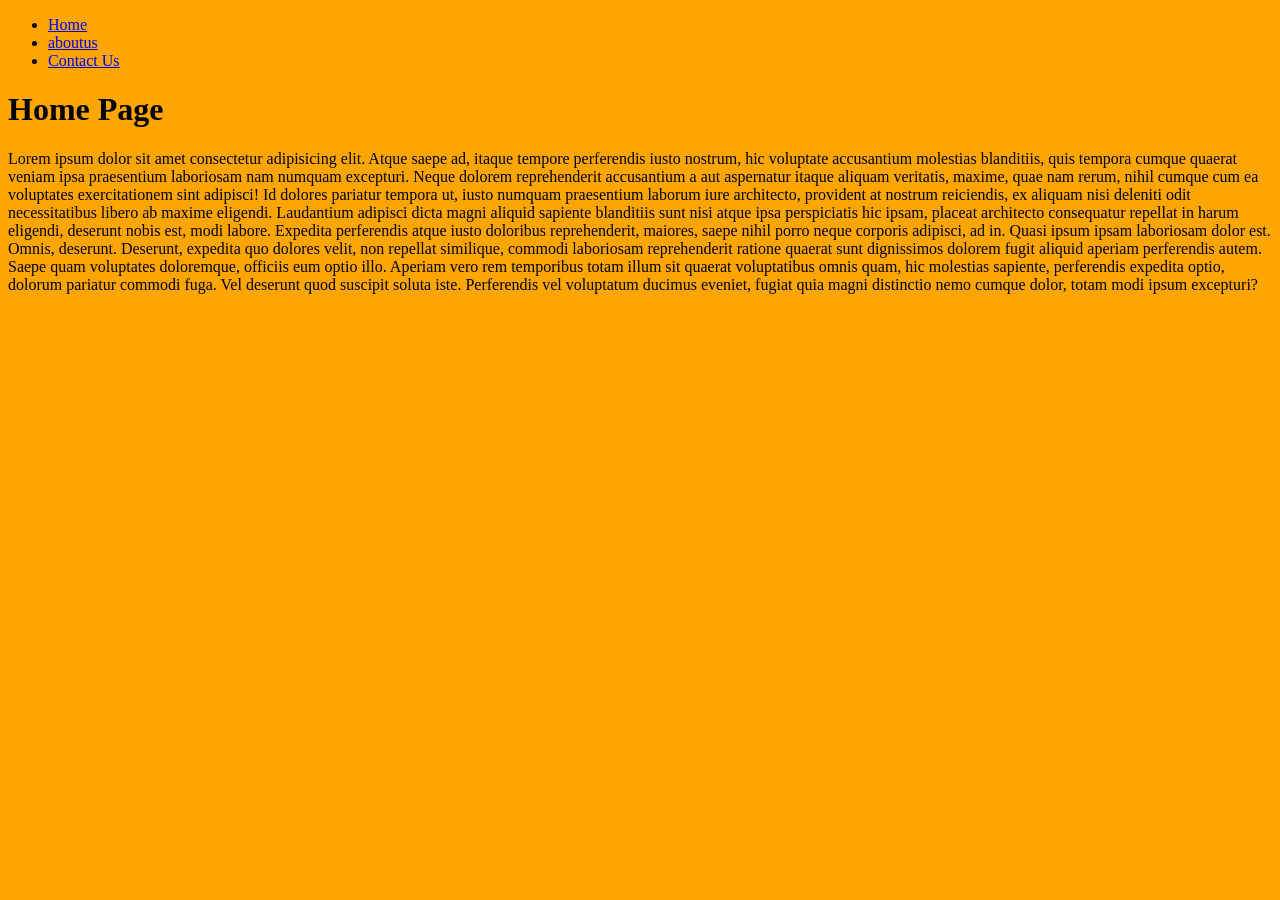
<file: source/index.html>
<!DOCTYPE html>
<html lang="en">
<head>
    <meta charset="UTF-8">
    <meta name="viewport" content="width=device-width, initial-scale=1.0">
    <link rel="stylesheet" href="/styles/index.css">
    <title>Document</title>
</head>
<body>
    <ul>
        <li><a href="/source/index.html">Home</a></li>
        <li><a href="/source/aboutus.html">aboutus</a></li>
        <li><a href="/source/contactus.html">Contact Us</a></li>
    </ul>
    <h1>Home Page</h1>
    <p>Lorem ipsum dolor sit amet consectetur adipisicing elit. Atque saepe ad, itaque tempore perferendis iusto nostrum, hic voluptate accusantium molestias blanditiis, quis tempora cumque quaerat veniam ipsa praesentium laboriosam nam numquam excepturi. Neque dolorem reprehenderit accusantium a aut aspernatur itaque aliquam veritatis, maxime, quae nam rerum, nihil cumque cum ea voluptates exercitationem sint adipisci! Id dolores pariatur tempora ut, iusto numquam praesentium laborum iure architecto, provident at nostrum reiciendis, ex aliquam nisi deleniti odit necessitatibus libero ab maxime eligendi. Laudantium adipisci dicta magni aliquid sapiente blanditiis sunt nisi atque ipsa perspiciatis hic ipsam, placeat architecto consequatur repellat in harum eligendi, deserunt nobis est, modi labore. Expedita perferendis atque iusto doloribus reprehenderit, maiores, saepe nihil porro neque corporis adipisci, ad in. Quasi ipsum ipsam laboriosam dolor est. Omnis, deserunt. Deserunt, expedita quo dolores velit, non repellat similique, commodi laboriosam reprehenderit ratione quaerat sunt dignissimos dolorem fugit aliquid aperiam perferendis autem. Saepe quam voluptates doloremque, officiis eum optio illo. Aperiam vero rem temporibus totam illum sit quaerat voluptatibus omnis quam, hic molestias sapiente, perferendis expedita optio, dolorum pariatur commodi fuga. Vel deserunt quod suscipit soluta iste. Perferendis vel voluptatum ducimus eveniet, fugiat quia magni distinctio nemo cumque dolor, totam modi ipsum excepturi?</p>
    
</body>
</html>
</file>
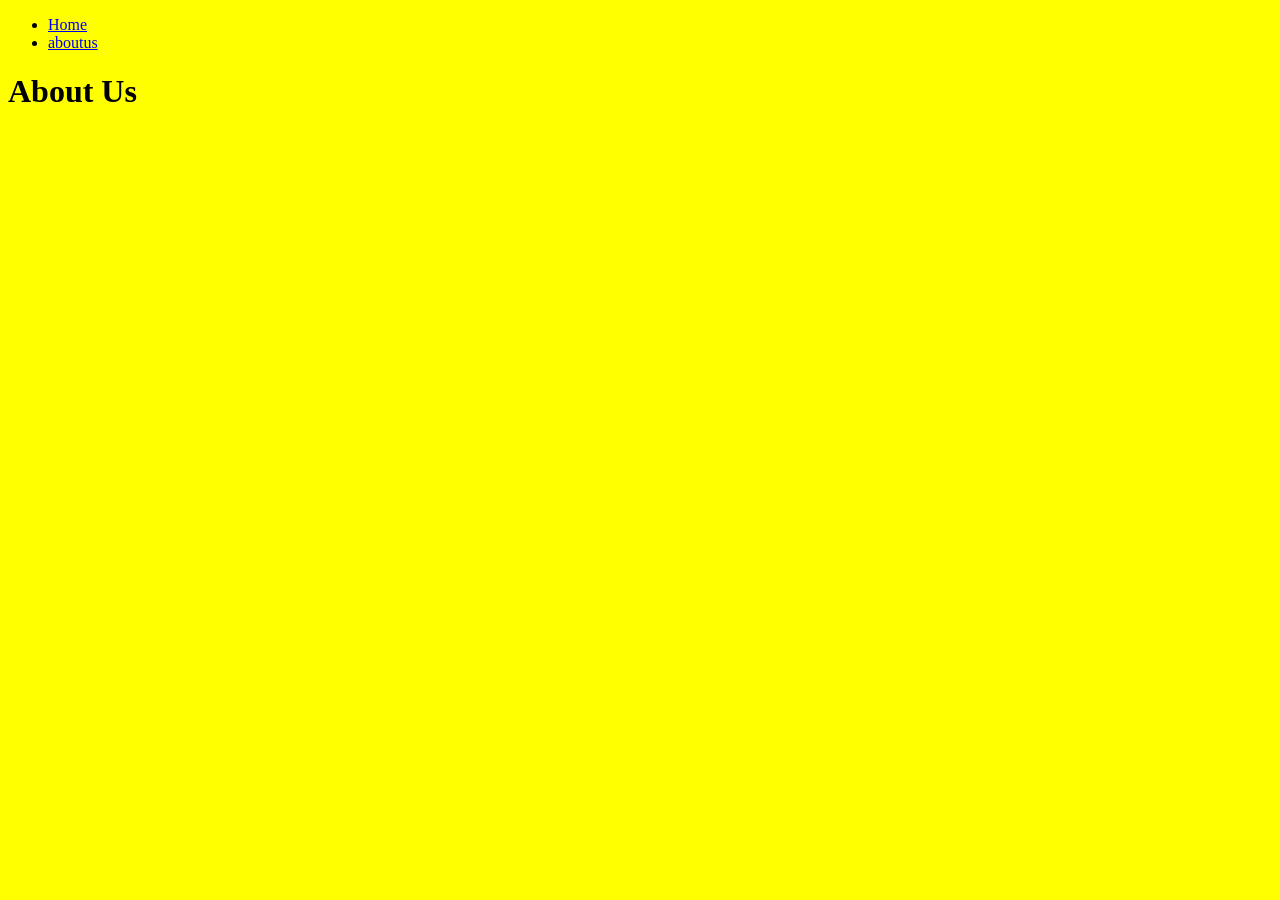
<file: source/aboutus.html>
<!DOCTYPE html>
<html lang="en">
<head>
    <meta charset="UTF-8">
    <meta name="viewport" content="width=device-width, initial-scale=1.0">
    <link rel="stylesheet" href="/styles/aboutus.css">
    <title>Document</title>
</head>
<body>
    <ul>
        <li><a href="/source/index.html">Home</a></li>
        <li><a href="/source/aboutus.html">aboutus</a></li>
    </ul>
    <h1>About Us</h1>
</body>
</html>
</file>
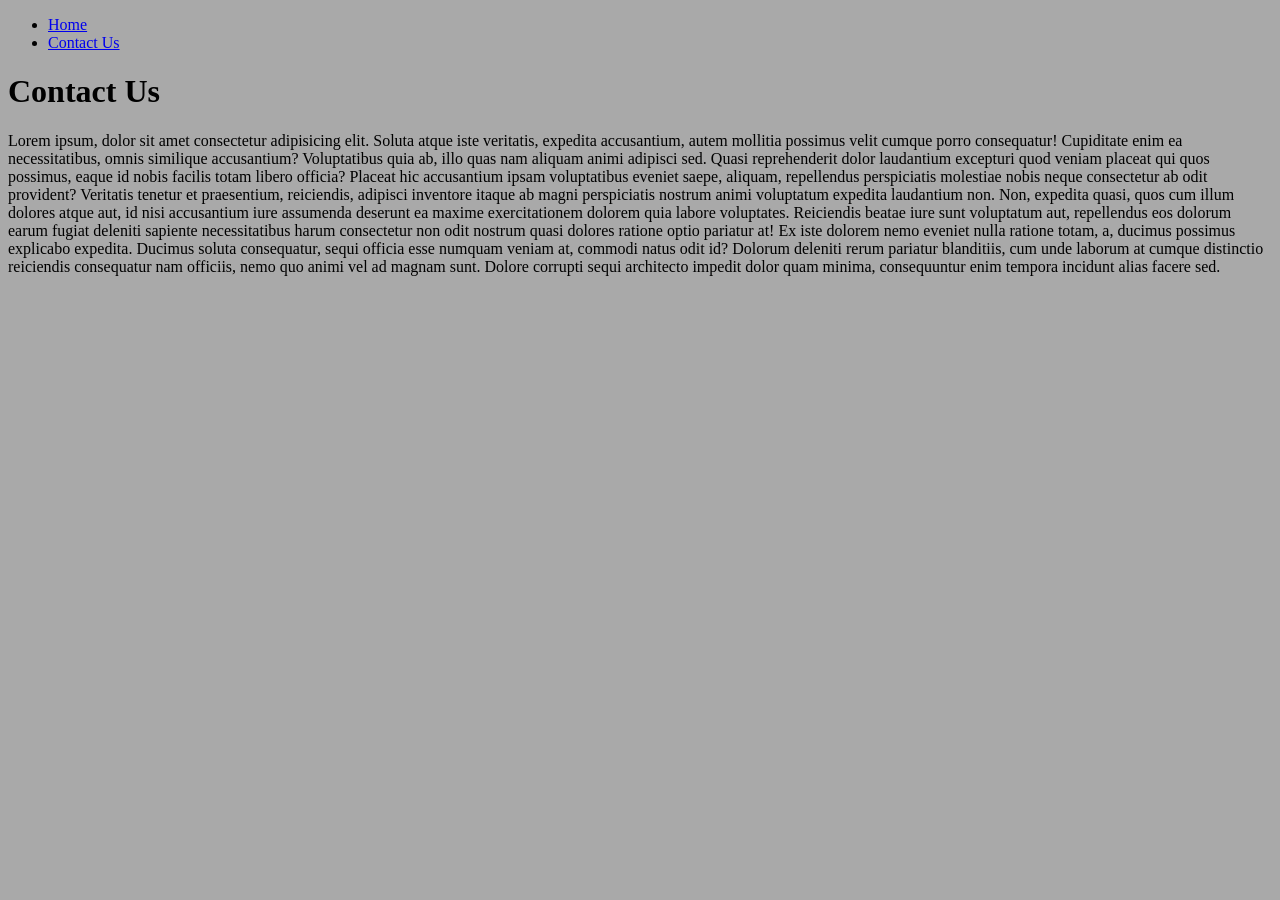
<file: source/contactus.html>
<!DOCTYPE html>
<html lang="en">
<head>
    <meta charset="UTF-8">
    <meta name="viewport" content="width=device-width, initial-scale=1.0">
    <link rel="stylesheet" href="/styles/contactus.css">
    <title>Document</title>
</head>
<body>
    <ul>
        <li><a href="/source/index.html">Home</a></li>
        <li><a href="/source/contactus.html">Contact Us</a></li>
    </ul>
    <h1>Contact Us</h1>
    <p>Lorem ipsum, dolor sit amet consectetur adipisicing elit. Soluta atque iste veritatis, expedita accusantium, autem mollitia possimus velit cumque porro consequatur! Cupiditate enim ea necessitatibus, omnis similique accusantium? Voluptatibus quia ab, illo quas nam aliquam animi adipisci sed. Quasi reprehenderit dolor laudantium excepturi quod veniam placeat qui quos possimus, eaque id nobis facilis totam libero officia? Placeat hic accusantium ipsam voluptatibus eveniet saepe, aliquam, repellendus perspiciatis molestiae nobis neque consectetur ab odit provident? Veritatis tenetur et praesentium, reiciendis, adipisci inventore itaque ab magni perspiciatis nostrum animi voluptatum expedita laudantium non. Non, expedita quasi, quos cum illum dolores atque aut, id nisi accusantium iure assumenda deserunt ea maxime exercitationem dolorem quia labore voluptates. Reiciendis beatae iure sunt voluptatum aut, repellendus eos dolorum earum fugiat deleniti sapiente necessitatibus harum consectetur non odit nostrum quasi dolores ratione optio pariatur at! Ex iste dolorem nemo eveniet nulla ratione totam, a, ducimus possimus explicabo expedita. Ducimus soluta consequatur, sequi officia esse numquam veniam at, commodi natus odit id? Dolorum deleniti rerum pariatur blanditiis, cum unde laborum at cumque distinctio reiciendis consequatur nam officiis, nemo quo animi vel ad magnam sunt. Dolore corrupti sequi architecto impedit dolor quam minima, consequuntur enim tempora incidunt alias facere sed.</p>

</body>
</html>
</file>
<file: styles/index.css>
body{
    background-color: orange;
}
</file>
<file: styles/aboutus.css>
body{
    background-color: yellow;
}
</file>
<file: styles/contactus.css>
body{
    background-color: darkgray;    
}
</file>
